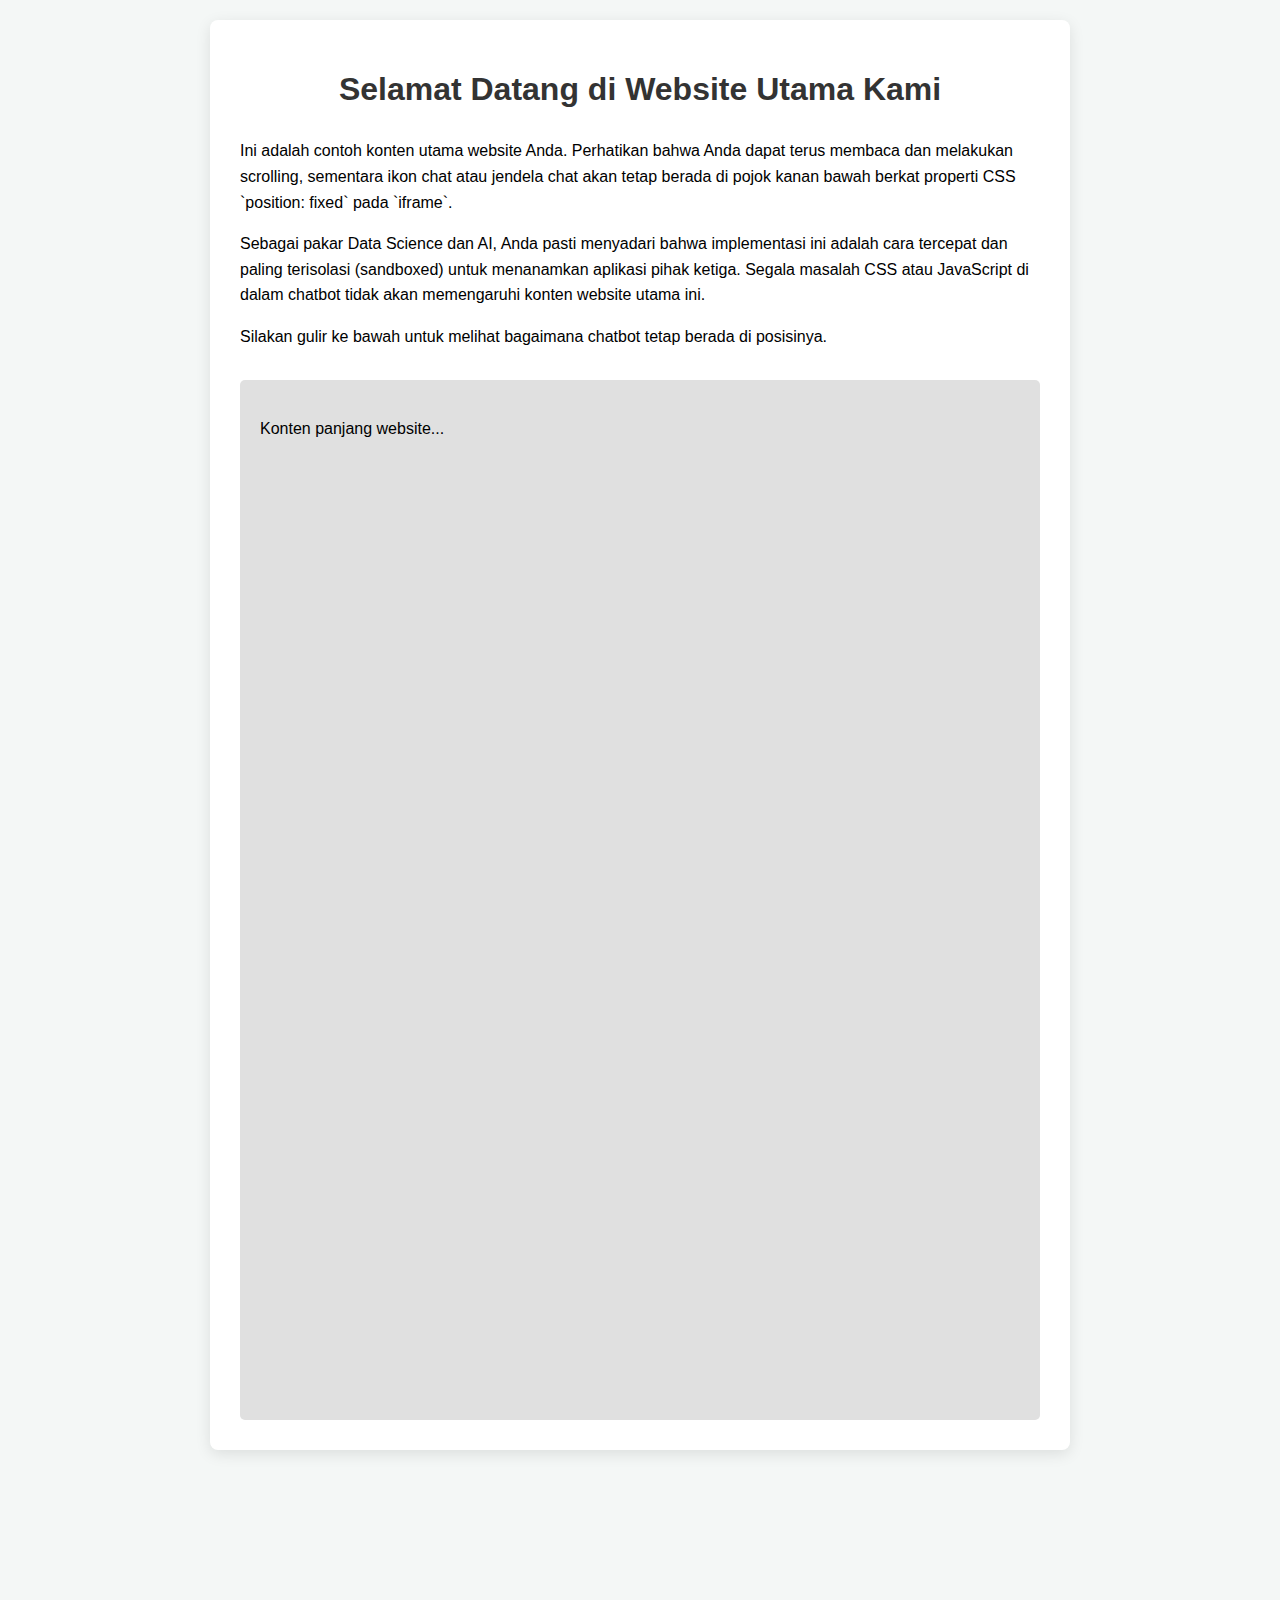
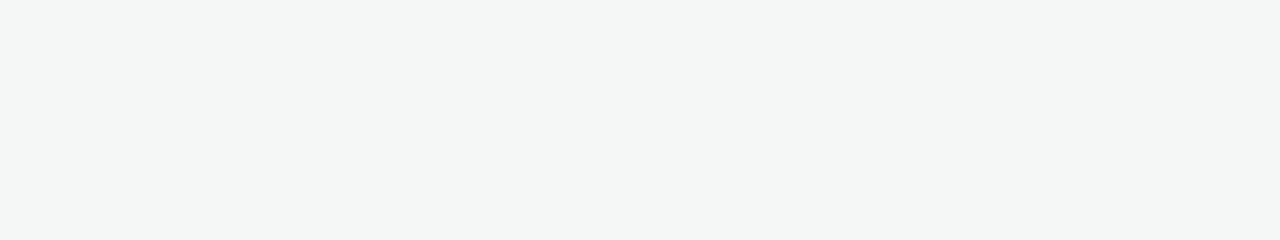
<file: chatbot/index.html>
<!DOCTYPE html>
<html lang="id">
<head>
    <meta charset="UTF-8">
    <meta name="viewport" content="width=device-width, initial-scale=1.0">
    <title>Website dengan Chatbot Gemini Tertanam</title>
    <style>
        body {
            font-family: Arial, sans-serif;
            margin: 0;
            padding: 20px;
            background-color: #f4f7f6;
            min-height: 200vh; /* Agar bisa scroll, mensimulasikan konten web nyata */
        }
        h1 {
            color: #333;
            text-align: center;
            margin-bottom: 30px;
        }
        .content {
            max-width: 800px;
            margin: 0 auto;
            background: white;
            padding: 30px;
            border-radius: 8px;
            box-shadow: 0 4px 15px rgba(0,0,0,0.1);
        }
        p {
            line-height: 1.6;
            margin-bottom: 15px;
        }

        /* --- STYLING IFRAME CHATBOT (PENTING!) --- */
        #gemini-chatbot-frame {
            /* Posisi: Selalu di pojok kanan bawah, terlepas dari scrolling */
            position: fixed;
            bottom: 20px;
            right: 20px;
            
            /* Dimensi */
            width: 380px; 
            height: 600px; 

            /* Styling */
            border: none;
            border-radius: 15px;
            box-shadow: 0 10px 30px rgba(0,0,0,0.25);
            
            /* Pastikan Chatbot di atas konten website lainnya */
            z-index: 9999;
        }
    </style>
</head>
<body>

    <div class="content">
        <h1>Selamat Datang di Website Utama Kami</h1>
        <p>Ini adalah contoh konten utama website Anda. Perhatikan bahwa Anda dapat terus membaca dan melakukan scrolling, sementara ikon chat atau jendela chat akan tetap berada di pojok kanan bawah berkat properti CSS `position: fixed` pada `iframe`.</p>
        <p>Sebagai pakar Data Science dan AI, Anda pasti menyadari bahwa implementasi ini adalah cara tercepat dan paling terisolasi (sandboxed) untuk menanamkan aplikasi pihak ketiga. Segala masalah CSS atau JavaScript di dalam chatbot tidak akan memengaruhi konten website utama ini.</p>
        <p>Silakan gulir ke bawah untuk melihat bagaimana chatbot tetap berada di posisinya.</p>
        <div style="height: 1000px; background-color: #e0e0e0; padding: 20px; border-radius: 5px; margin-top: 30px;">
            <p>Konten panjang website...</p>
        </div>
    </div>


    <iframe 
    id="gemini-chatbot-frame"
    src="http://127.0.0.1:5500/chatbot/chatbot-standalone.html" 
    style="box-shadow: 0 0 0 rgba(0,0,0,0);"
    title="Gemini AI Chatbot"
    allow="microphone; geolocation">
    </iframe>

    </body>
</html>
</file>
